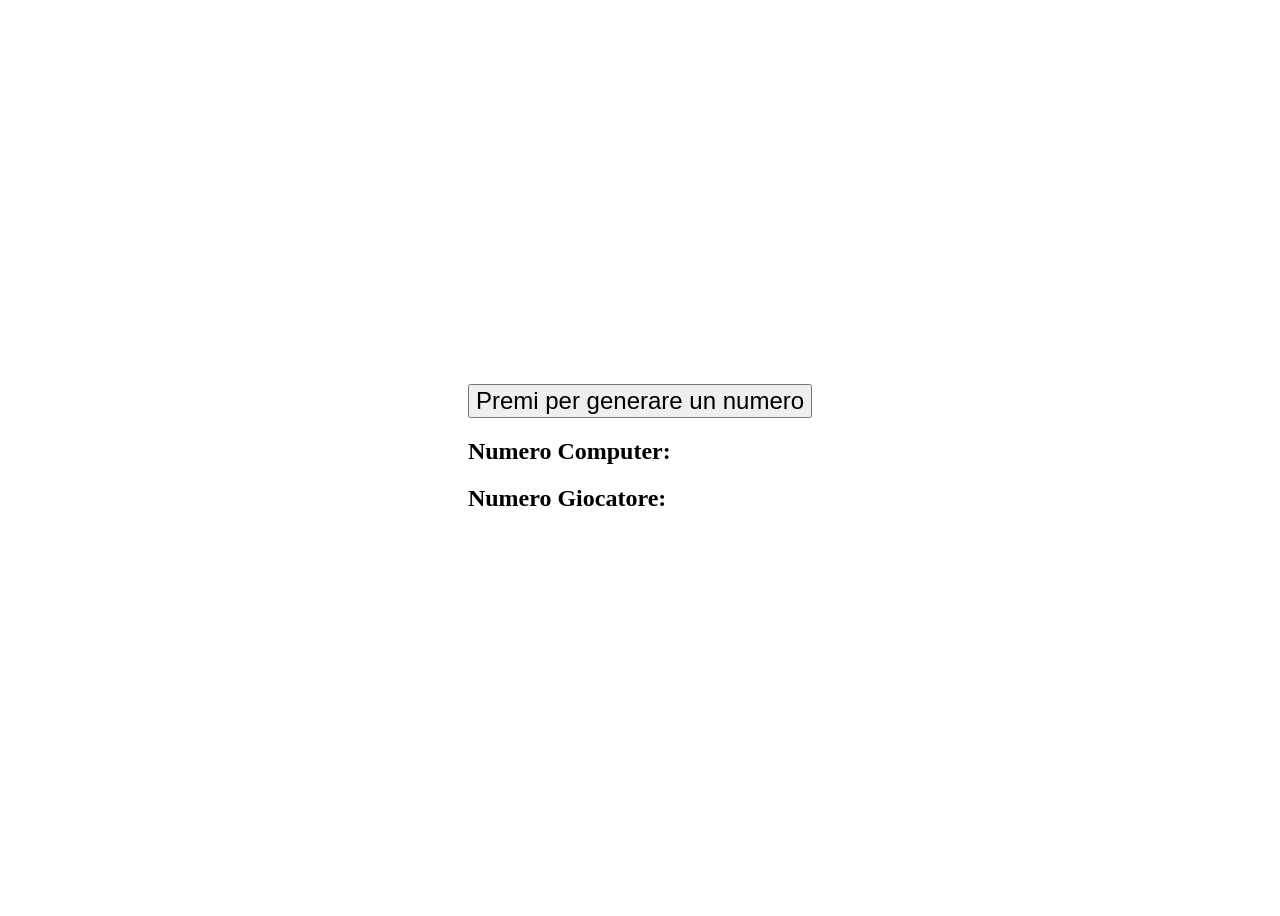
<file: Gioco dei dadi/index.html>
<!DOCTYPE html>
<html lang="en">

<head>
    <meta charset="UTF-8">
    <meta name="viewport" content="width=device-width, initial-scale=1.0">
    <title>Document</title>

    <link rel="stylesheet" href="css/style.css">
</head>

<body>

    <section>

        <button>Premi per generare un numero</button>

        <div>
            <h1>Numero Computer: <span id="numeroPc"></span></h1>
            <h1>Numero Giocatore: <span id="numeroUser"></span></h1>

            <h1 id="risultato"></h1>
        </div>
    </section>



    <script src="js/script.js"></script>
</body>

</html>
</file>
<file: Gioco dei dadi/css/style.css>
h1#risultato {
    color: red;
}

button {
    font-size: 1.5rem;
}

body {
    display: flex;
    justify-content: center;
    align-items: center;
    height: 100vh;
}
</file>
